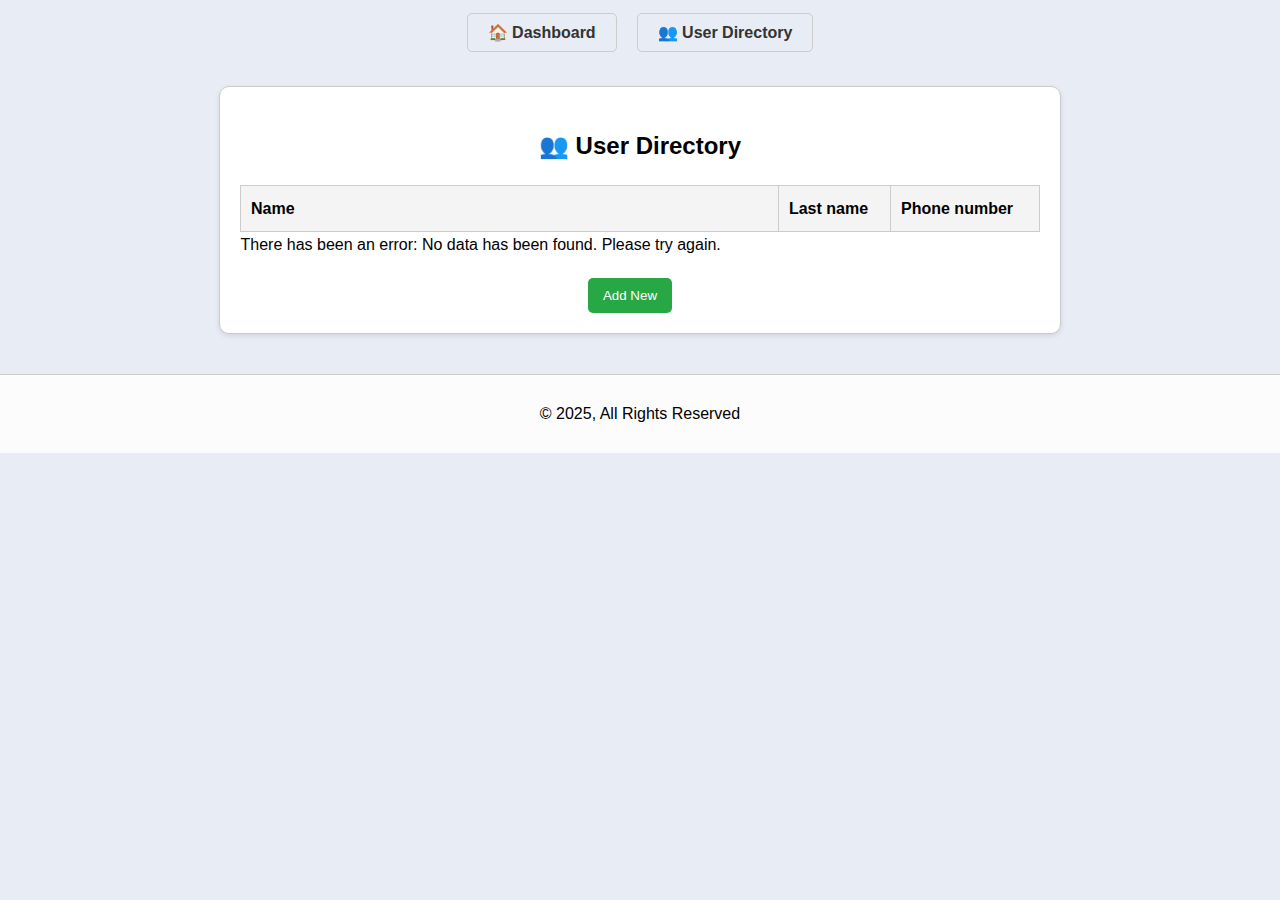
<file: Contacts/contacts.html>
<!DOCTYPE html>
<html lang="en">
  <head>
    <meta charset="UTF-8" />
    <meta name="viewport" content="width=device-width, initial-scale=1.0" />
    <title>👥 User Directory</title>
    <link rel="stylesheet" href="style.css" type="text/css" />
  </head>
  <body>


    <nav>
      <ul>
        <li><a href="/index.html">🏠 Dashboard</a></li>
        <li><a href="/Contacts/contacts.html">👥 User Directory</a></li>
      </ul>
    </nav>

    <main>
      <section id="users" class="tab-content">
        <h2>👥 User Directory</h2>


        <table>
          <thead>
            <tr>
              <th>Name</th>
              <th>Last name</th>
              <th>Phone number</th>
            </tr>
          </thead>
          <tbody id="user-table-body"></tbody>
        </table>

        <div>
            <button type="button" id="post-country" onclick="newUser()">Add New</button>
        <br>
        <div id="form-content"></div>
      </section>
    </main>

    <footer>
      <p>&copy; 2025, All Rights Reserved</p>
    </footer>

    <!-- Script -->
    <script src="script.js" defer></script>
  </body>
</html>
</file>
<file: Contacts/style.css>
/* Estilo general */
body {
  background-color: #e8ecf5;
  font-family: Arial, sans-serif;
  line-height: 1.6;
  margin: 0;
  padding: 0;
  height: 100%;
  display: flex;
  flex-direction: column;
}

main {
  flex: 1; 
}

header {
  background-color: #fcfcfc;
  padding: 20px;
  text-align: center;
  border-bottom: 1px solid #ccc;
  border-bottom: 1px solid #ccc;
  position: relative;
}


header h1 {
  margin: 0;
  font-size: 24px;
  text-align: center;
  color: #333;
}

  
  nav ul {
    list-style: none;
    padding: 0;
    display: flex;
    justify-content: center;
    margin: 20px 0;
  }
  
  nav ul li {
    margin: 0 10px;
  }
  
  nav ul li a {
    text-decoration: none;
    color: #333;
    font-weight: bold;
    padding: 10px 20px;
    border: 1px solid #ccc;
    border-radius: 5px;
  }
  
  nav ul li a:hover {
    background-color: #ddd;
  }
  
  .tab-content {
    max-width: 800px;
    margin: 20px auto;
    padding: 20px;
    background-color: #fff;
    border: 1px solid #ccc;
    border-radius: 10px;
    box-shadow: 0 2px 5px rgba(0, 0, 0, 0.1);
  }
  
  h2 {
    margin-bottom: 20px;
    text-align: center;
  }
  
  form {
    margin-bottom: 20px;
    display: flex;
    flex-direction: column;
    align-items: center;
  }
  
  form label {
    margin-bottom: 10px;
  }
  
  form input {
    padding: 10px;
    margin-bottom: 10px;
    width: 100%;
    max-width: 400px;
    border: 1px solid #ccc;
    border-radius: 5px;
  }
  
  form button {
    padding: 10px 20px;
    background-color: #007bff;
    color: #fff;
    border: none;
    border-radius: 5px;
    cursor: pointer;
  }
  
  form button:hover {
    background-color: #0056b3;
  }
  
  table {
    width: 100%;
    border-collapse: collapse;
    margin-bottom: 20px;
  }
  
  table th,
  table td {
    padding: 10px;
    text-align: left;
    border: 1px solid #ccc;
  }
  
  table th {
    background-color: #f4f4f4;
  }
  
  div {
    display: flex;
    justify-content: center;
    gap: 10px;
  }
  
  div button {
    padding: 10px 15px;
    background-color: #28a745;
    color: #fff;
    border: none;
    border-radius: 5px;
    cursor: pointer;
  }
  
  div button:hover {
    background-color: #218838;
  }
  
  footer {
    background-color: #fcfcfc;
    text-align: center;
    padding: 10px;
    border-top: 1px solid #ccc;
    margin-top: 20px;
  }
  
  .hidden-input {
    display: none;
  }
</file>
